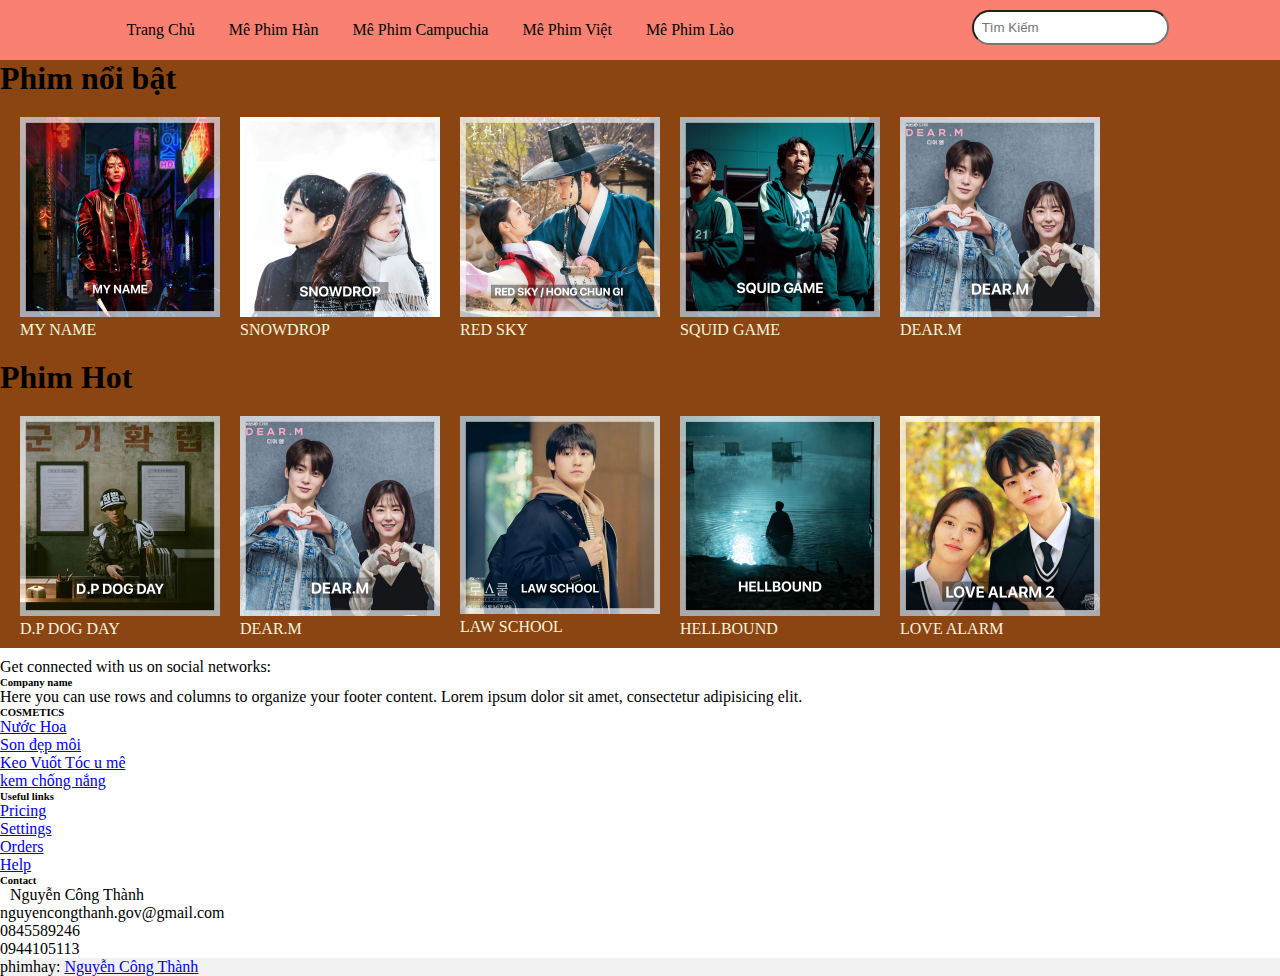
<file: index.html>
<!DOCTYPE html>
<html lang="en">
<head>
    <meta charset="UTF-8">
    <meta http-equiv="X-UA-Compatible" content="IE=edge">
    <meta name="viewport" content="width=device-width, initial-scale=1.0">
    <title>Tuyển tập phim tình cảm hay nhất mọi thời đại</title>
    <link rel="stylesheet" href="assets/css/main.css">
    <link href="https://cdn.jsdelivr.net/npm/bootstrap@5.0.2/dist/css/bootstrap.min.css" rel="stylesheet" integrity="sha384-EVSTQN3/azprG1Anm3QDgpJLIm9Nao0Yz1ztcQTwFspd3yD65VohhpuuCOmLASjC" crossorigin="anonymous">
    <link rel="stylesheet" href="https://cdnjs.cloudflare.com/ajax/libs/font-awesome/6.0.0-beta3/css/all.min.css" integrity="sha512-Fo3rlrZj/k7ujTnHg4CGR2D7kSs0v4LLanw2qksYuRlEzO+tcaEPQogQ0KaoGN26/zrn20ImR1DfuLWnOo7aBA==" crossorigin="anonymous" referrerpolicy="no-referrer" />
</head>
<body>
    <div id="head">
        <div class="main_head">
            <div class="head_left">
                <a href="">Trang Chủ</a>
                <a href="src/route/Thanh.html">Mê Phim Hàn</a>
                <a href="src/route/hello.html">Mê Phim Campuchia</a>
                <a href="">Mê Phim Việt</a>
                <a href="">Mê Phim Lào</a>
            </div>
            <div class="head_right">
                <input placeholder="Tìm Kiếm" type="text">
                
            </div>
        </div>
    </div>
    <div id="body">
        <div style="background-color: saddlebrown;" id="body">
            <div class="main_body">
                <div class="listPhim">
                    <h1>Phim nổi bật</h1>
                    <div class="main_card">
                        <div class="cardPhim">
                            <img src="./assets/img/MY NAME.jpg" alt="">
                            <p>MY NAME</p>
                        </div>
                        <div class="cardPhim">
                            <img src="./assets/img/SNOWDROP.jpg" alt="">
                            <p>SNOWDROP</p>
                        </div>
                        <div class="cardPhim">
                                <img src="./assets/img/RED SKY.jpg" alt="">
                                <p>RED SKY</p>
                        </div>
                        <div class="cardPhim">
                            <img src="./assets/img/SQUID GAME.jpg" alt="">
                            <p>SQUID GAME</p>
                        </div>
                        <div class="cardPhim">
                            <img src="./assets/img/DEAR.M" alt="">
                            <p>DEAR.M</p>
                        </div>
                    </div>
                </div>
                <div class="listPhim">
                    <h1>Phim Hot</h1>
                    <div class="main_card">
                        <div class="cardPhim">
                            <img src="./assets/img/D.P DOG DAY.jpg" alt="">
                            <p>D.P DOG DAY</p>
                        </div>
                        <div class="cardPhim">
                            <img src="./assets/img/DEAR.M" alt="">
                            <p>DEAR.M</p>
                        </div>
                        <div class="cardPhim">
                                <img src="./assets/img/LAW SCHOOL.jpg" alt="">
                                <p>LAW SCHOOL</p>
                        </div>
                        <div class="cardPhim">
                            <img src="./assets/img/HELLBOUND.jpg" alt="">
                            <p>HELLBOUND</p>
                        </div>
                        <div class="cardPhim">
                            <img src="./assets/img/LOVE ALARM 2.jpg" alt="">
                            <p>LOVE ALARM</p>
                        </div>
                    </div>
                </div>
                
    
    
            </div>
        </div>
    </div>
    <div id="footer">
        <!-- Footer -->
<footer class="text-center text-lg-start bg-light text-muted">
    <!-- Section: Social media -->
    <section
      class="d-flex justify-content-center justify-content-lg-between p-4 border-bottom"
    >
      <!-- Left -->
      <div class="me-5 d-none d-lg-block">
        <span>Get connected with us on social networks:</span>
      </div>
      <!-- Left -->
  
      <!-- Right -->
      <div>
        <a href="" class="me-4 text-reset">
          <i class="fab fa-facebook-f"></i>
        </a>
        <a href="" class="me-4 text-reset">
          <i class="fab fa-twitter"></i>
        </a>
        <a href="" class="me-4 text-reset">
          <i class="fab fa-google"></i>
        </a>
        <a href="" class="me-4 text-reset">
          <i class="fab fa-instagram"></i>
        </a>
        <a href="" class="me-4 text-reset">
          <i class="fab fa-linkedin"></i>
        </a>
        <a href="" class="me-4 text-reset">
          <i class="fab fa-github"></i>
        </a>
      </div>
      <!-- Right -->
    </section>
    <!-- Section: Social media -->
  
    <!-- Section: Links  -->
    <section class="">
      <div class="container text-center text-md-start mt-5">
        <!-- Grid row -->
        <div class="row mt-3">
          <!-- Grid column -->
          <div class="col-md-3 col-lg-4 col-xl-3 mx-auto mb-4">
            <!-- Content -->
            <h6 class="text-uppercase fw-bold mb-4">
              <i class="fas fa-gem me-3"></i>Company name
            </h6>
            <p>
              Here you can use rows and columns to organize your footer content. Lorem ipsum
              dolor sit amet, consectetur adipisicing elit.
            </p>
          </div>
          <!-- Grid column -->
  
          <!-- Grid column -->
          <div class="col-md-2 col-lg-2 col-xl-2 mx-auto mb-4">
            <!-- Links -->
            <h6 class="text-uppercase fw-bold mb-4">
                COSMETICS
            </h6>
            <p>
              <a href="#!" class="text-reset">Nước Hoa</a>
            </p>
            <p>
              <a href="#!" class="text-reset">Son đẹp môi</a>
            </p>
            <p>
              <a href="#!" class="text-reset">Keo Vuốt Tóc u mê</a>
            </p>
            <p>
              <a href="#!" class="text-reset">kem chống nắng</a>
            </p>
          </div>
          <!-- Grid column -->
  
          <!-- Grid column -->
          <div class="col-md-3 col-lg-2 col-xl-2 mx-auto mb-4">
            <!-- Links -->
            <h6 class="text-uppercase fw-bold mb-4">Useful links</h6>
            <p>
              <a href="#!" class="text-reset">Pricing</a>
            </p>
            <p>
              <a href="#!" class="text-reset">Settings</a>
            </p>
            <p>
              <a href="#!" class="text-reset">Orders</a>
            </p>
            <p>
              <a href="#!" class="text-reset">Help</a>
            </p>
          </div>
          <!-- Grid column -->
  
          <!-- Grid column -->
          <div class="col-md-4 col-lg-3 col-xl-3 mx-auto mb-md-0 mb-4">
            <!-- Links -->
            <h6 class="text-uppercase fw-bold mb-4">
              Contact
            </h6>
            <p> <i style="margin: 5px;" class="fab fa-facebook"></i> Nguyễn Công Thành </p>
            <p><i class="fas fa-envelope me-3"></i> nguyencongthanh.gov@gmail.com</p>
            <p><i class="fas fa-phone me-3"></i> 0845589246</p>
            <p><i class="fas fa-print me-3"></i> 0944105113</p>
          </div>
          <!-- Grid column -->
        </div>
        <!-- Grid row -->
      </div>
    </section>
    <!-- Section: Links  -->
    <!-- Copyright -->
    <div class="text-center p-4" style="background-color: rgba(0, 0, 0, 0.05);">
     phimhay:
      <a class="text-reset fw-bold" href="https://www.facebook.com/profile.php?id=100064855216575">Nguyễn Công Thành</a>
    </div>
    <!-- Copyright -->
  </footer>
  <!-- Footer -->
    <script src="https://cdn.jsdelivr.net/npm/bootstrap@5.0.2/dist/js/bootstrap.bundle.min.js" integrity="sha384-MrcW6ZMFYlzcLA8Nl+NtUVF0sA7MsXsP1UyJoMp4YLEuNSfAP+JcXn/tWtIaxVXM" crossorigin="anonymous"></script>
</body>
</html>
</file>
<file: assets/css/main.css>
#head{
    height: 60px;
    background-color: salmon;
}
*{
    padding: 0;
    margin: 0;
    box-sizing: border-box;
}
.main_head{
    display: flex;
    justify-content: space-around;

}
.head_left a{
    text-decoration: none;
    line-height: 60px;
    margin: 15px;
    color: black;
}
.head_left a:hover{
    text-decoration: none;
    line-height: 60px;
    margin: 15px;
    color: brown;
    
    
}
.head_right input{
    padding: 8px;
    margin-top: 10px;
    border-radius: 500px;
}
#body_left img{
    width: 20px;
}
.main_card{
    display: flex;
    margin: 10px;
}
.cardPhim img{
    width: 200px;

}
.cardPhim{
    margin: 10px;
}
.main_card p{
    color: beige;
}
.body_left img{
    width: 200px;
}
.body_left{
    display: flex;
    margin: 20px;
}
.congThanh{
    margin: 10px;
}
.main_card{
    width: 200px;

}
</file>
